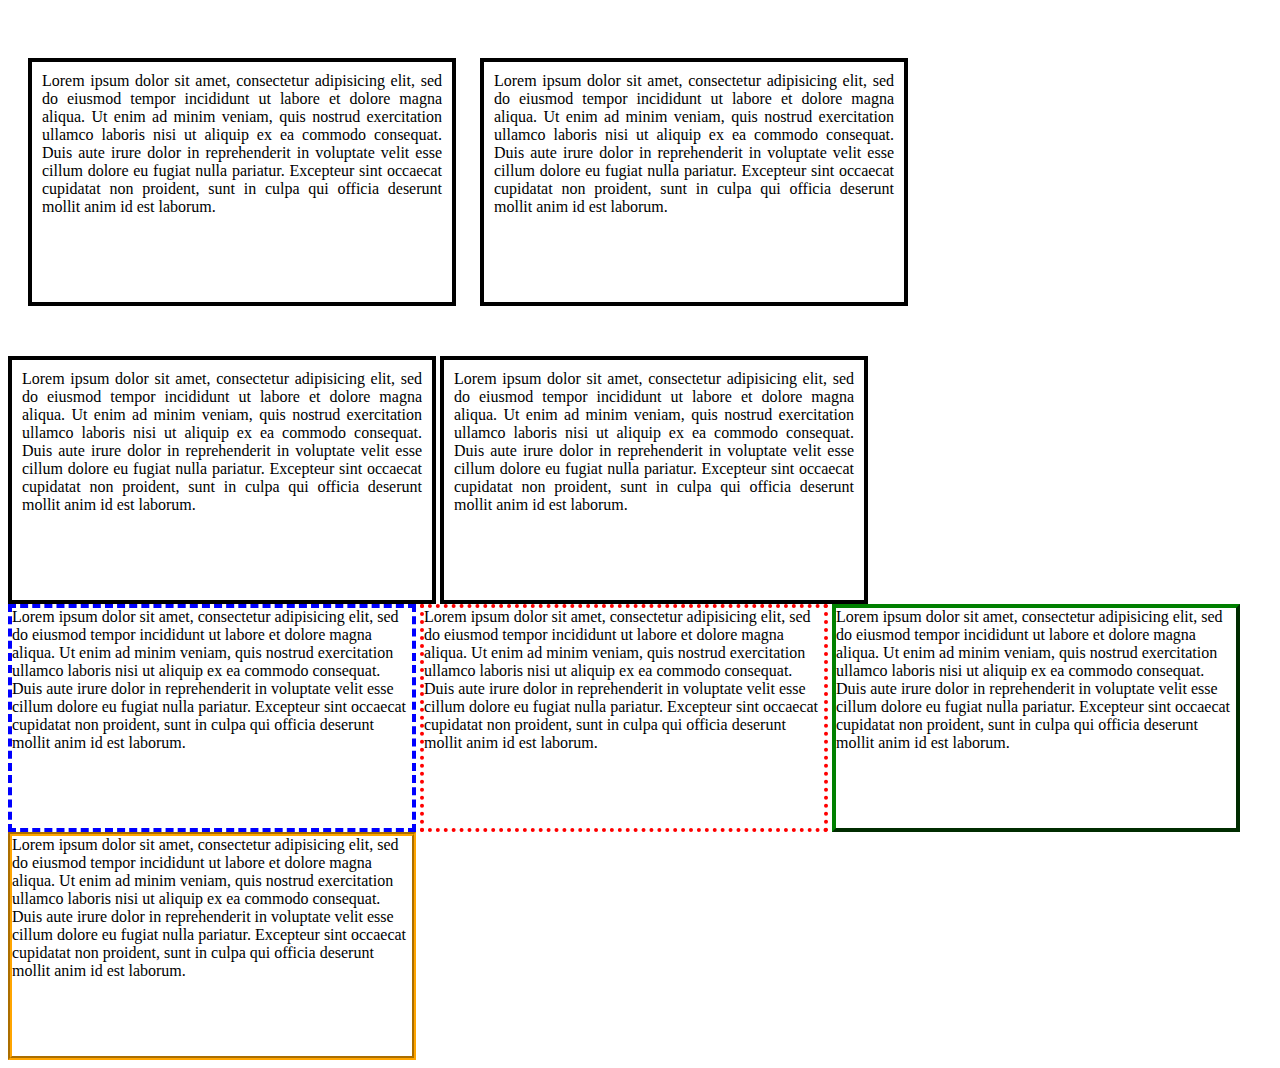
<file: NextU Cuadros Cajas/index.html>
<!DOCTYPE html>
<html>
  <head>
    <meta charset="utf-8">
    <meta name="viewport" content="width=device-width, user-scalable=no">
    <title>Modelo de Caja</title>
    <link rel="stylesheet" href="css/estilos.css">
  </head>
  <body>
    <section class="container">
      <article class="caja1">
        Lorem ipsum dolor sit amet, consectetur adipisicing elit, sed do eiusmod tempor incididunt ut labore et dolore magna aliqua. Ut enim ad minim veniam, quis nostrud exercitation ullamco laboris nisi ut aliquip ex ea commodo consequat. Duis aute irure dolor in reprehenderit in voluptate velit esse cillum dolore eu fugiat nulla pariatur. Excepteur sint occaecat cupidatat non proident, sunt in culpa qui officia deserunt mollit anim id est laborum.
      </article>

      <article class="caja2">
        Lorem ipsum dolor sit amet, consectetur adipisicing elit, sed do eiusmod tempor incididunt ut labore et dolore magna aliqua. Ut enim ad minim veniam, quis nostrud exercitation ullamco laboris nisi ut aliquip ex ea commodo consequat. Duis aute irure dolor in reprehenderit in voluptate velit esse cillum dolore eu fugiat nulla pariatur. Excepteur sint occaecat cupidatat non proident, sunt in culpa qui officia deserunt mollit anim id est laborum.
      </article>

      <article class="caja3">
        Lorem ipsum dolor sit amet, consectetur adipisicing elit, sed do eiusmod tempor incididunt ut labore et dolore magna aliqua. Ut enim ad minim veniam, quis nostrud exercitation ullamco laboris nisi ut aliquip ex ea commodo consequat. Duis aute irure dolor in reprehenderit in voluptate velit esse cillum dolore eu fugiat nulla pariatur. Excepteur sint occaecat cupidatat non proident, sunt in culpa qui officia deserunt mollit anim id est laborum.
      </article>

      <article class="caja4">
        Lorem ipsum dolor sit amet, consectetur adipisicing elit, sed do eiusmod tempor incididunt ut labore et dolore magna aliqua. Ut enim ad minim veniam, quis nostrud exercitation ullamco laboris nisi ut aliquip ex ea commodo consequat. Duis aute irure dolor in reprehenderit in voluptate velit esse cillum dolore eu fugiat nulla pariatur. Excepteur sint occaecat cupidatat non proident, sunt in culpa qui officia deserunt mollit anim id est laborum.
      </article>

      <article id="caja5">
        Lorem ipsum dolor sit amet, consectetur adipisicing elit, sed do eiusmod tempor incididunt ut labore et dolore magna aliqua. Ut enim ad minim veniam, quis nostrud exercitation ullamco laboris nisi ut aliquip ex ea commodo consequat. Duis aute irure dolor in reprehenderit in voluptate velit esse cillum dolore eu fugiat nulla pariatur. Excepteur sint occaecat cupidatat non proident, sunt in culpa qui officia deserunt mollit anim id est laborum.
      </article>

      <article id="caja6">
        Lorem ipsum dolor sit amet, consectetur adipisicing elit, sed do eiusmod tempor incididunt ut labore et dolore magna aliqua. Ut enim ad minim veniam, quis nostrud exercitation ullamco laboris nisi ut aliquip ex ea commodo consequat. Duis aute irure dolor in reprehenderit in voluptate velit esse cillum dolore eu fugiat nulla pariatur. Excepteur sint occaecat cupidatat non proident, sunt in culpa qui officia deserunt mollit anim id est laborum.
      </article>

      <article id="caja7">
        Lorem ipsum dolor sit amet, consectetur adipisicing elit, sed do eiusmod tempor incididunt ut labore et dolore magna aliqua. Ut enim ad minim veniam, quis nostrud exercitation ullamco laboris nisi ut aliquip ex ea commodo consequat. Duis aute irure dolor in reprehenderit in voluptate velit esse cillum dolore eu fugiat nulla pariatur. Excepteur sint occaecat cupidatat non proident, sunt in culpa qui officia deserunt mollit anim id est laborum.
      </article>

      <article id="caja8">
        Lorem ipsum dolor sit amet, consectetur adipisicing elit, sed do eiusmod tempor incididunt ut labore et dolore magna aliqua. Ut enim ad minim veniam, quis nostrud exercitation ullamco laboris nisi ut aliquip ex ea commodo consequat. Duis aute irure dolor in reprehenderit in voluptate velit esse cillum dolore eu fugiat nulla pariatur. Excepteur sint occaecat cupidatat non proident, sunt in culpa qui officia deserunt mollit anim id est laborum.
     </article>

    </section>
  </body>
</html>
</file>
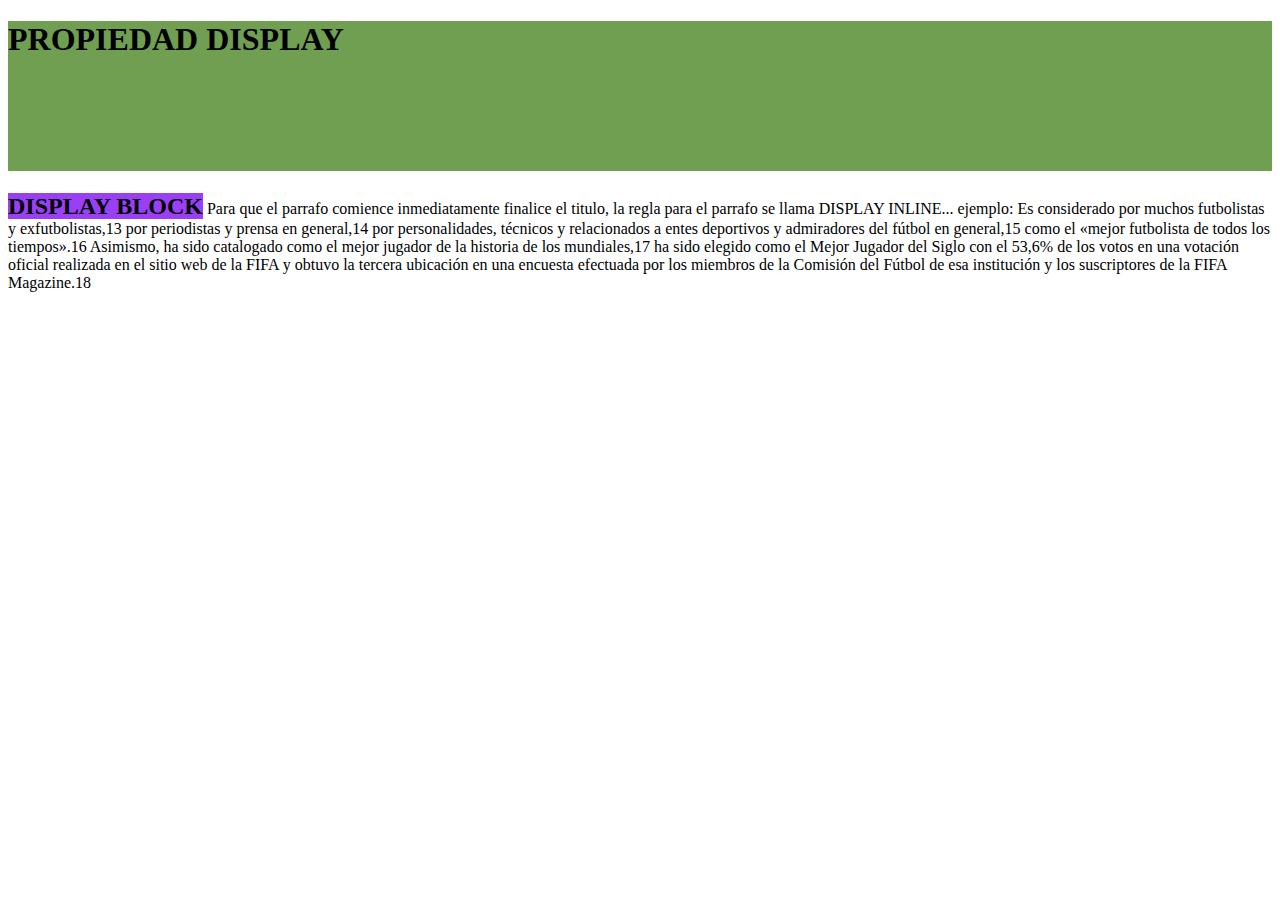
<file: NextU Cuadros Cajas/Display/index.html>
<!DOCTYPE html>
<!DOCTYPE html>
<html lang="en" dir="ltr">
  <head>
    <meta charset="utf-8">
    <meta name="viewport" content="width:device-width,user-scalable=no">
    <title>Propiedad Display</title>
    <link rel="stylesheet" href="css/estilos.css">

  </head>
  <body>
       <h1>PROPIEDAD DISPLAY</h1>

       <h2>DISPLAY BLOCK</h2>
       <p>Para que el parrafo comience inmediatamente finalice el titulo, la regla para el parrafo se llama DISPLAY INLINE... ejemplo: Es considerado por muchos futbolistas y exfutbolistas,13​ por periodistas y prensa en general,14​ por personalidades, técnicos y relacionados a entes deportivos y admiradores del fútbol en general,15​ como el «mejor futbolista de todos los tiempos».16​ Asimismo, ha sido catalogado como el mejor jugador de la historia de los mundiales,17​ ha sido elegido como el Mejor Jugador del Siglo con el 53,6% de los votos en una votación oficial realizada en el sitio web de la FIFA y obtuvo la tercera ubicación en una encuesta efectuada por los miembros de la Comisión del Fútbol de esa institución y los suscriptores de la FIFA Magazine.18
      </p>
  </body>
</html>
</file>
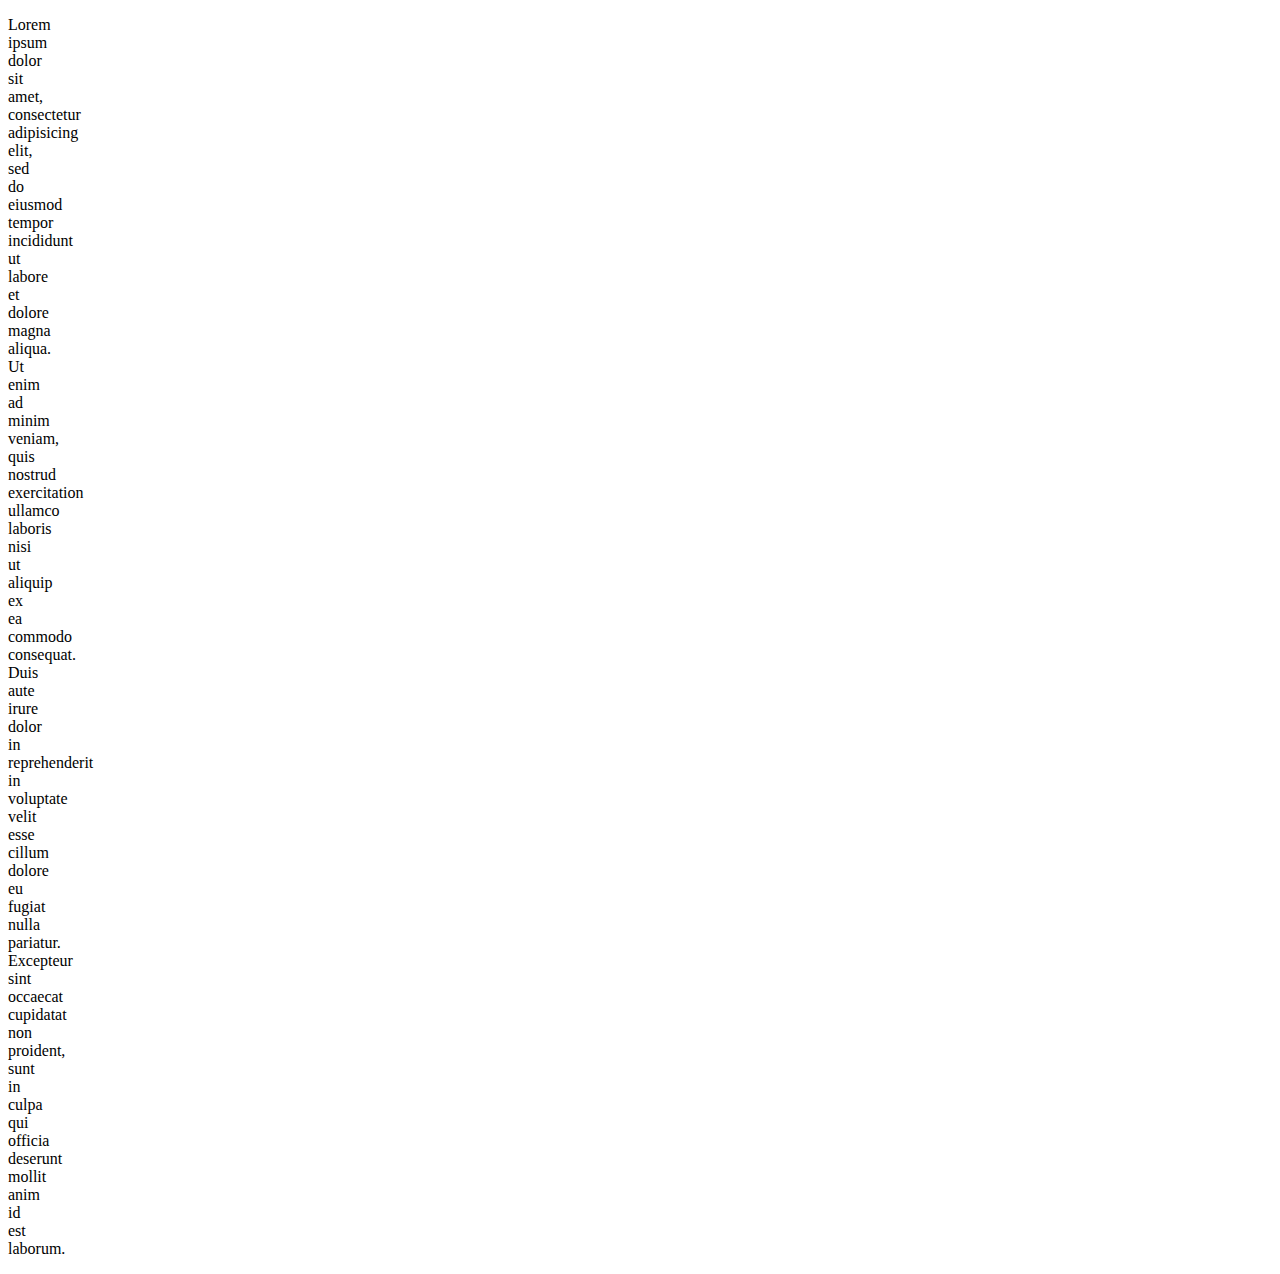
<file: NextU Cuadros Cajas/Ejemplo 1/index.html>
<!DOCTYPE html>
<html lang="en" dir="ltr">
  <head>
    <meta charset="utf-8">
    <title>Ejemplo 1</title>
    <link rel="stylesheet" href="css/estilos.css">
  </head>
  <body>
    <div style=”font-size: 30px”>
     <p id="miParrafo">Lorem ipsum dolor sit amet, consectetur adipisicing elit, sed do eiusmod tempor incididunt ut labore et dolore magna aliqua. Ut enim ad minim veniam, quis nostrud exercitation ullamco laboris nisi ut aliquip ex ea commodo consequat. Duis aute irure dolor in reprehenderit in voluptate velit esse cillum dolore eu fugiat nulla pariatur. Excepteur sint occaecat cupidatat non proident, sunt in culpa qui officia deserunt mollit anim id est laborum.
     </p>
   </div>
   
  </body>
</html>
</file>
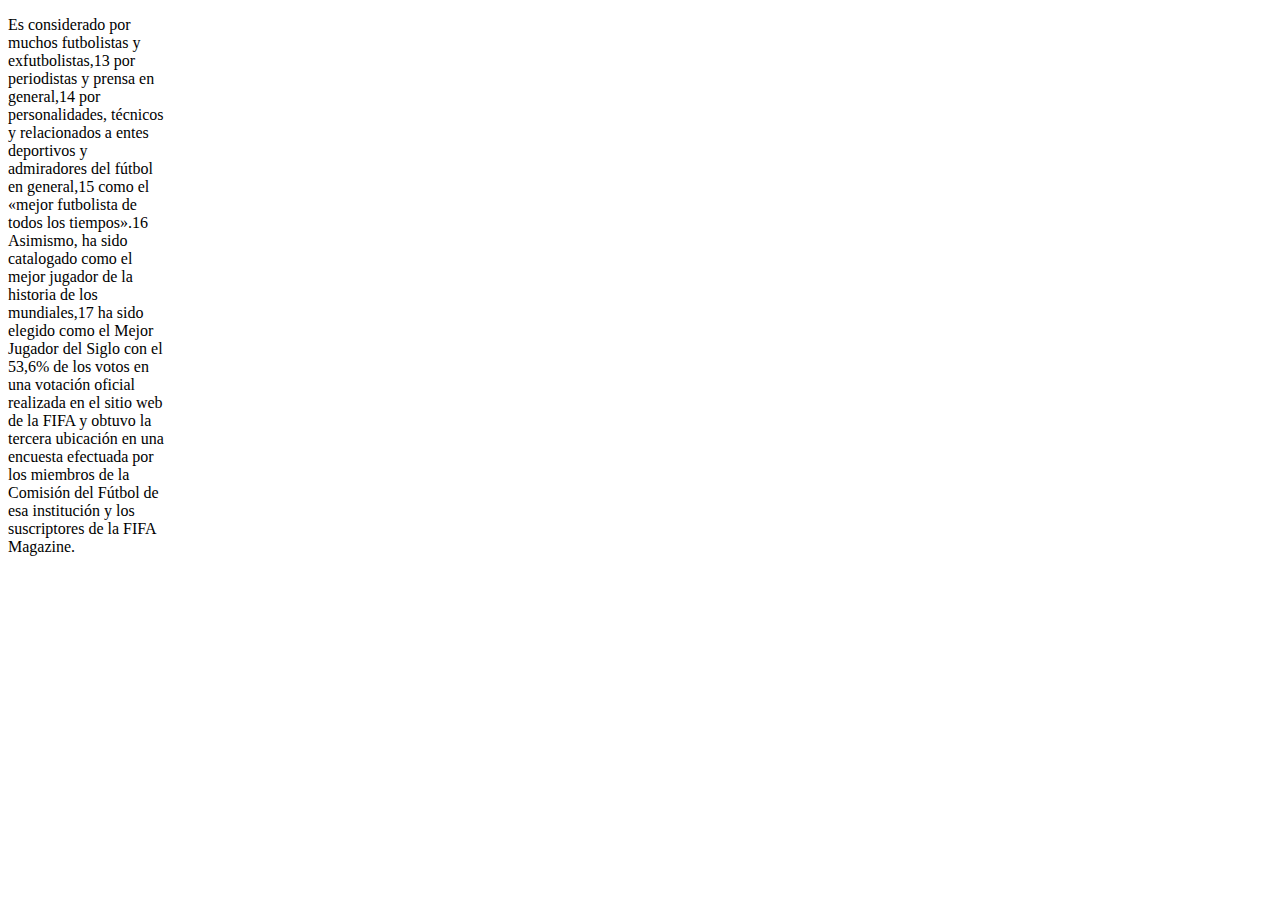
<file: NextU Cuadros Cajas/Ejemplo 2/index.html>
<!DOCTYPE html>
<html lang="en" dir="ltr">
  <head>
    <meta charset="utf-8">
    <title>Ejemplo 2</title>
    <link rel="stylesheet" href="css/estilos.css">
  </head>
  <body>
    <div style=”font-size: 30px”>
    <p id="miParrafo">Es considerado por muchos futbolistas y exfutbolistas,13​ por periodistas y prensa en general,14​ por personalidades, técnicos y relacionados a entes deportivos y admiradores del fútbol en general,15​ como el «mejor futbolista de todos los tiempos».16​ Asimismo, ha sido catalogado como el mejor jugador de la historia de los mundiales,17​ ha sido elegido como el Mejor Jugador del Siglo con el 53,6% de los votos en una votación oficial realizada en el sitio web de la FIFA y obtuvo la tercera ubicación en una encuesta efectuada por los miembros de la Comisión del Fútbol de esa institución y los suscriptores de la FIFA Magazine.</p>
</div>

  </body>
</html>
</file>
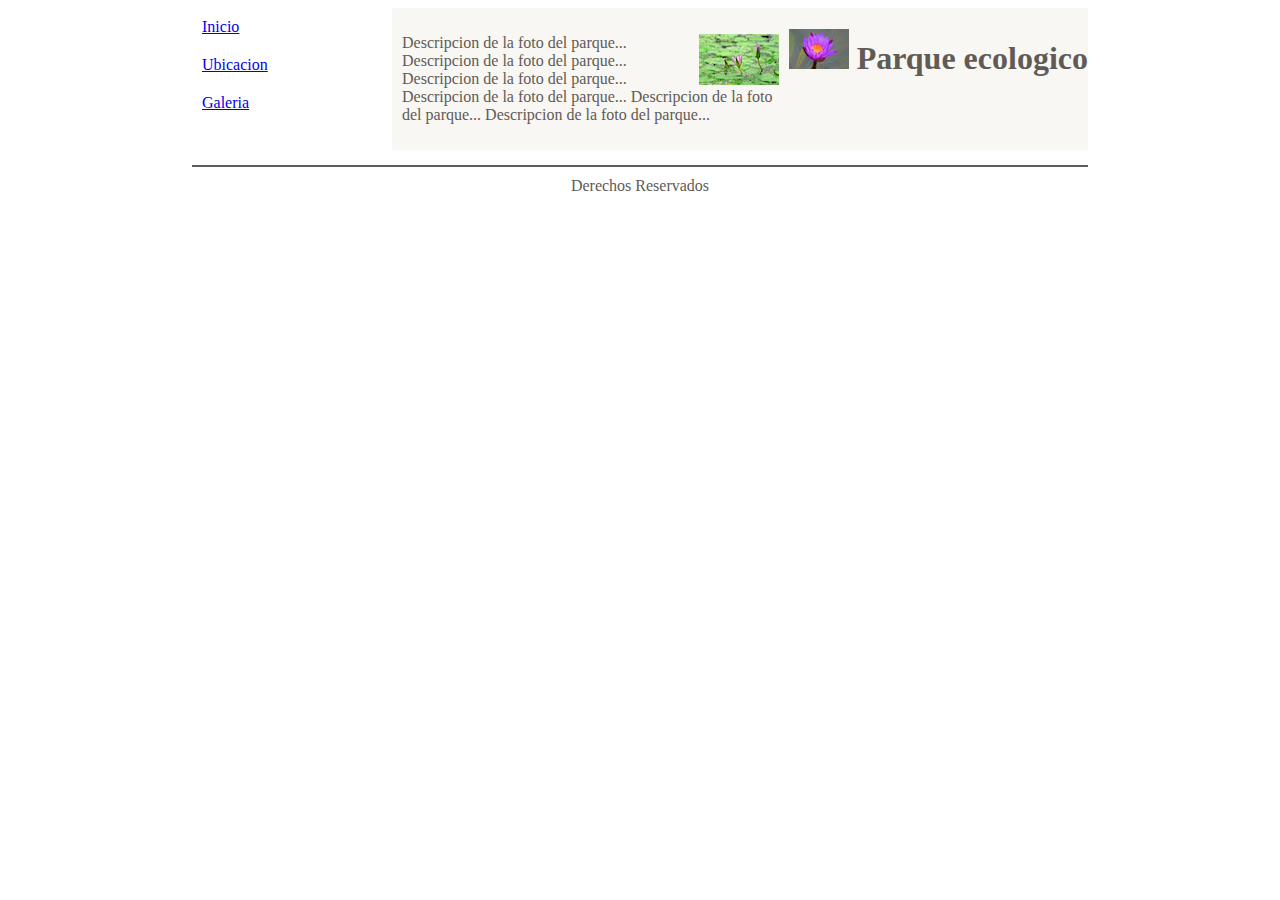
<file: NextU Cuadros Cajas/Ejercicio Cod1/index.html>
<html>
<head>
	<title>Ejercicio-Parque</title>
	<link rel="stylesheet" href="css/estilos.css">
</head>
<body>
<header>
	<h1>
		<img src="imagenes/imagen1.jpg" alt=""> Parque ecologico
	</h1>
</header>
<navbar id="menu-principal">
	<ul>
		<li><a href="#">Inicio</a></li>
		<li><a href="#">Ubicacion</a></li>
		<li><a href="#">Galeria</a></li>
	</ul>
</navbar>
<section id="contenido">

	<p>
		<img src="imagenes/imagen2.jpg" alt="">
		Descripcion de la foto del parque...
		Descripcion de la foto del parque...
		Descripcion de la foto del parque...
		Descripcion de la foto del parque...
		Descripcion de la foto del parque...
		Descripcion de la foto del parque...
	</p>

</section>

<footer>
	Derechos Reservados
</footer>
</body>
</html>
</file>
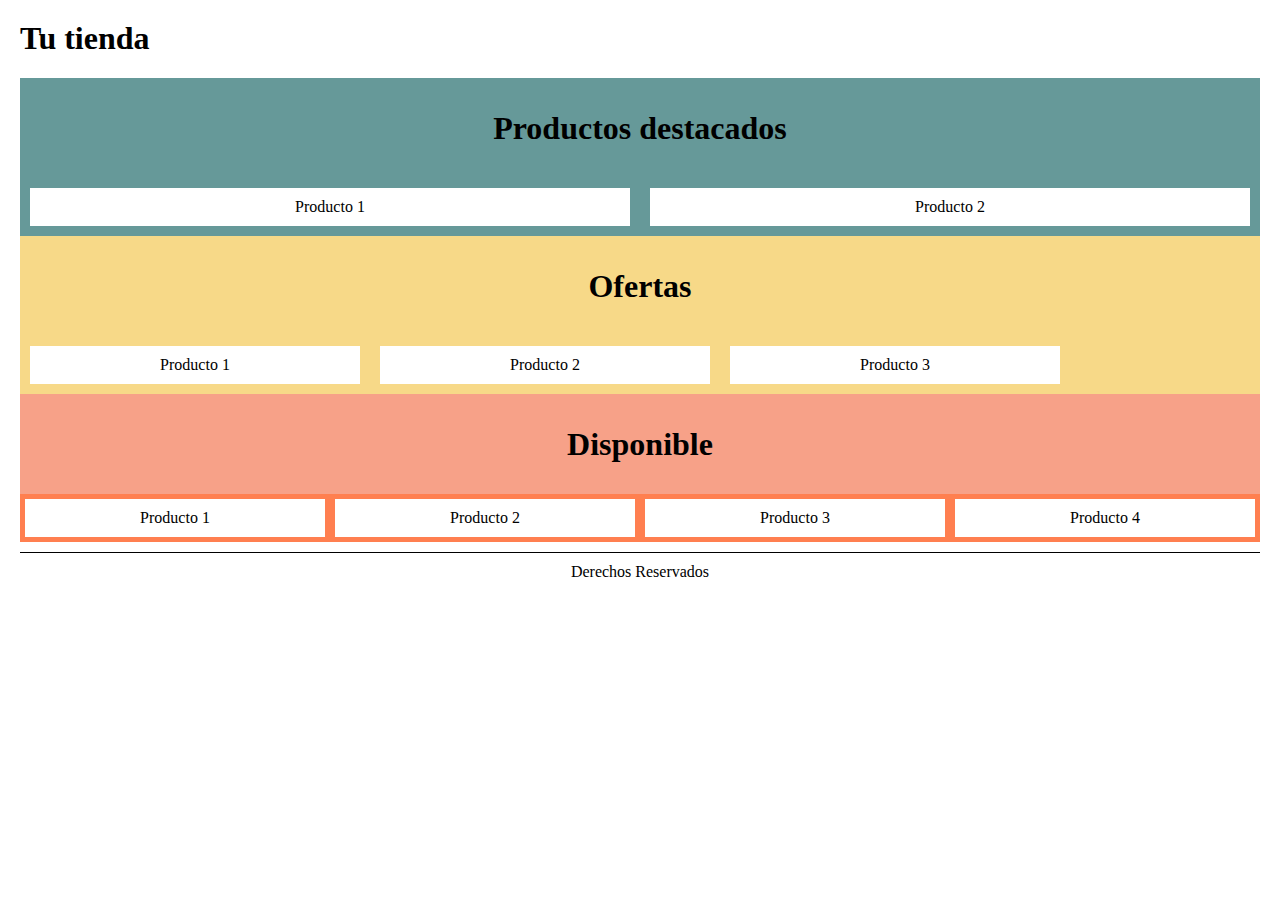
<file: NextU Cuadros Cajas/Ejercicio Cod2/index.html>
<html>
<head>
	<title>Ejercicio 2 Tienda</title>
	<link rel="stylesheet" href="css/estilos.css">
</head>
<body> <!--aqui comienza el cuerpo-->

		 <header>
	         <h1>Tu tienda</h1> <!--este es el titulo de la web page-->
     </header>

     <section id="contenido">
	   <section id="destacados"> <!--1ra caja-->
		       <h1>Productos destacados</h1>
               <div class="contenedor">
			         <div>Producto 1</div>
			         <div>Producto 2</div>
		       </div>
	  </section>

	  <section id="ofertas"><!--2da caja-->
		      <h1>Ofertas</h1>
		    <div class="contenedor">
			      <div>Producto 1</div>
			      <div>Producto 2</div>
			      <div>Producto 3</div>
		    </div>
	  </section>

	  <section id="disponible">
		       <h1>Disponible</h1>
		         <div class="contenedor">
		        	<div>Producto 1</div>
			        <div>Producto 2</div>
			        <div>Producto 3</div>
			        <div>Producto 4</div>
            </div>
	 </section>

 </section>

  <footer>Derechos Reservados</footer> <!--pie de pagina-->
</body>
</html>
</file>
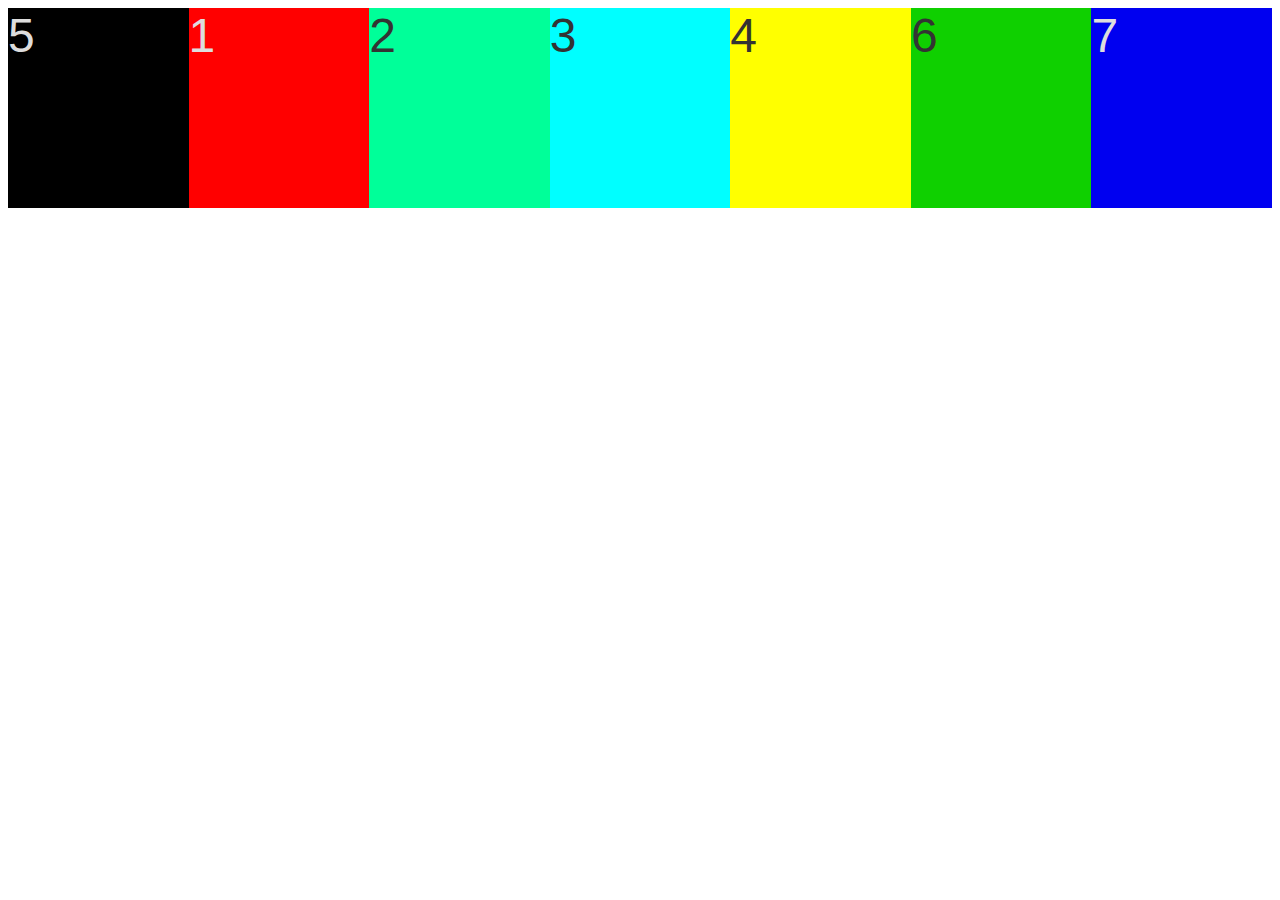
<file: NextU Cuadros Cajas/Flex/index.html>
<!DOCTYPE html>
<html>
    <head>
        <meta charset="utf-8">
        <meta name="viewport" content="width=device-width,user-scalable=no">
        <title>CSS Transformaciones</title>
        <link rel="stylesheet" href="css/estilos.css">
    </head>
    <body>
      <div class="contenedor">
        <div class="bloque1">1</div>
        <div class="bloque2">2</div>
        <div class="bloque3">3</div>
        <div class="bloque4">4</div>
        <div class="bloque5">5</div>
        <div class="bloque6">6</div>
        <div class="bloque7">7</div>
      </div>

    </body>
</html>
</file>
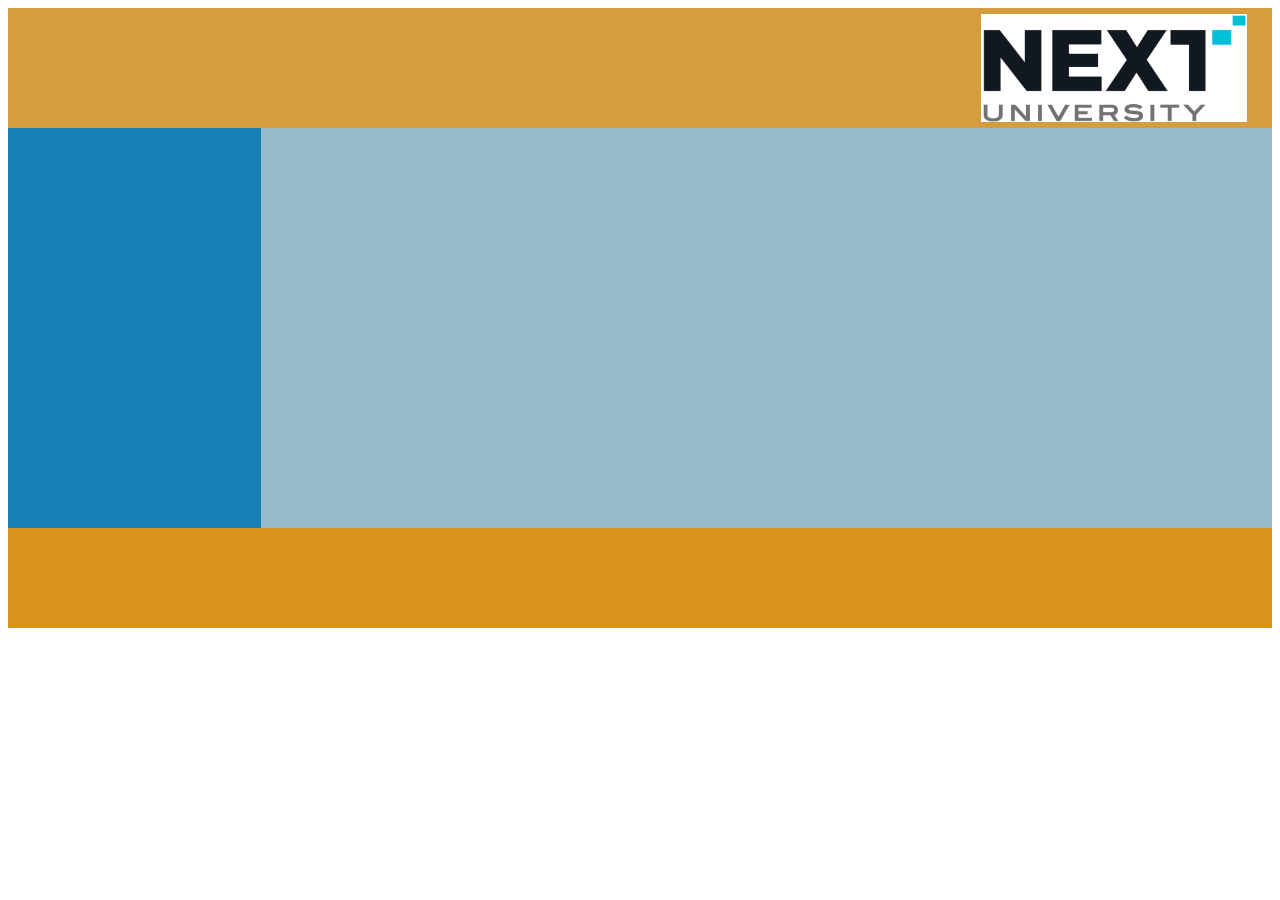
<file: NextU Cuadros Cajas/Float/index.html>
<!DOCTYPE html>
<html>
  <head>
    <meta charset="utf-8">
    <meta name="viewport" content="width:device-width">
    <link rel="stylesheet" href="css/estilos.css">
    <title>Propiedad Float</title>
  </head>
  <body>
    <header>
      <img src="imagenes/logoNextU.png" alt="Logo NextU" title="Logo NextU"/>
    </header>
    <section>
        <aside>

        </aside>
        <article>

        </article>
    </section>
    <footer>

    </footer>
  </body>
</html>
</file>
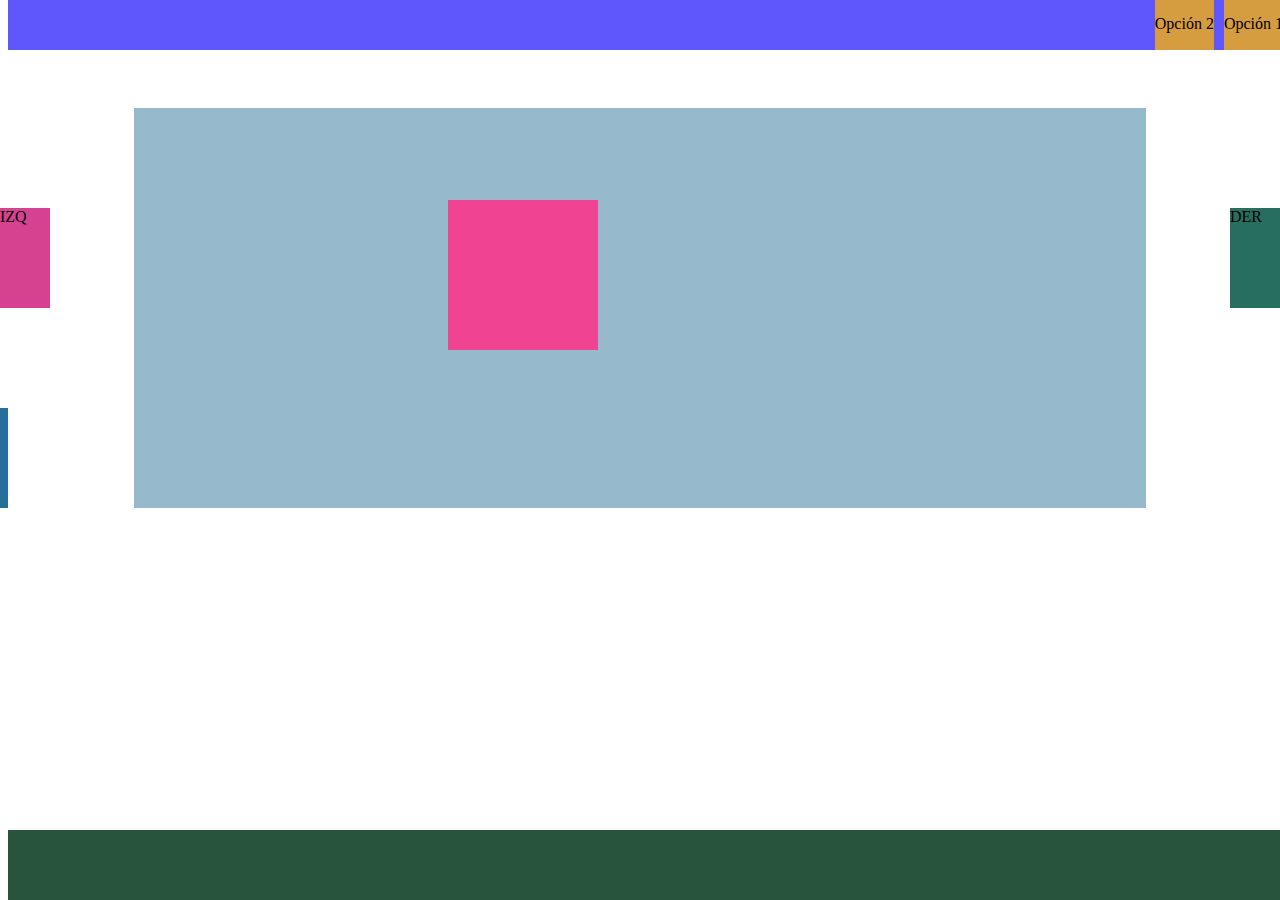
<file: NextU Cuadros Cajas/Position/index.html>
<!DOCTYPE html>
<html>
  <head>
    <meta charset="utf-8">
    <meta name="viewport" content="width:device-width">
    <link rel="stylesheet" href="css/estilos.css">
    <title>Etiqueta Position</title>
  </head>

  <body>
       <div id="panelIzq">IZQ</div> <!--creacion de cajas-->
       <div id="panelDer">DER</div>
       <div id="absoluta"></div>
    <header>
      <nav>
        <ul>
          <li>Opción 1</li>
          <li>Opción 2</li>
        </ul>
      </nav>
    </header>
    <div class="contenedor">
      <section>
              <div id="IntDer"></div>
        <article>
        </article>
      </section>
    </div>
    <footer>
    </footer>
  </body>
</html>
</file>
<file: NextU Cuadros Cajas/css/estilos.css>
article[class^='caja']
{
  border: 4px solid black;
  display: inline-block;
  height: 220px;
  width: 400px;
  text-align: justify;
  padding: 10px;
}
.caja1
{
  margin: 50px 20px;
}
#caja5
{
  border: 4px dashed blue;
  display: inline-block;
  height: 220px;
  width: 400px;
}
#caja6
{
  border: 4px dotted red;
  display: inline-block;
  height: 220px;
  width: 400px;
}

#caja7
{
  border: 4px outset green;
  display: inline-block;
  height: 220px;
  width: 400px;
}

#caja8
{
  border: 4px groove orange;
  display: inline-block;
  height: 220px;
  width: 400px;
}
</file>
<file: NextU Cuadros Cajas/Display/css/estilos.css>
h1
{
  background-color: rgb(113, 159, 81);
  height: 150px; /*esto se puede quitar como prueba*/
  /* esto es para que no se ve el bloqueopacity: 0;*/
}

h2
{
  background-color: rgb(153, 63, 244);
  display: inline;
}

p
{
  display: inline;
}
</file>
<file: NextU Cuadros Cajas/Ejemplo 1/css/estilos.css>
body
{
font-size: 16px;
font-family: cursive;
}

#miParrafo
{
  width: 2rem; //1rem = 16px, 2rem = 32px;
}
</file>
<file: NextU Cuadros Cajas/Ejemplo 2/css/estilos.css>
#miParrafo
{
  width: 10em; // 1em = 40px, 2em =60px;
}
</file>
<file: NextU Cuadros Cajas/Ejercicio Cod1/css/estilos.css>
body
{
	margin-left: 15%;
	font-family: Verdana;
	width: 70%;
	color: #605B56;
}

header h1
{
	padding-left: 10px;
	float: right; /*modificado, para que se mueve para la derecha*/
}


#contenido
{
	padding: 10px;
	background-color: F9F7F3;
	margin-left: 200px; /*modificado*/
}

footer
 {
	clear: both;
	border-top: solid 2px #605B56;
	padding-top: 10px;
	margin-top: 15px;
	text-align: center;
}

#menu-principal ul
{
	float: left;
	width: 100px;
	padding:0;
	margin: 0;
}

#contenido p img
{
	float: right; /*modificado*/
}

#menu-principal ul li
{
	list-style-type: none;
	padding: 10px;
}
</file>
<file: NextU Cuadros Cajas/Ejercicio Cod2/css/estilos.css>
body {
	margin: 20px;
}

#destacados {
	background-color: #669999;
}

#ofertas {
	background-color: #F7D988;
}

#disponible {
	background-color: #F7A188;
}

#contenido > section > h1 {
	padding: 10px;
	text-align: center;
}

footer {
	margin-top: 10px;
	border-top: solid 1px black;
	padding-top: 10px;
	text-align: center;
}

/*PRIMERA EDICION DEL EJERCICIO*/
.contenedor
{
	display: flex;
	flex-direction: row; /*esto pone en fila los ITEMS dentro de las cajas*/
}

#contenido
{
	display: flex;
	flex-direction: column; /*esto edita los TITULOS dentro de las cajas*/
}

#destacados .contenedor > div
{
	text-align: center;
	padding: 10px;
	margin: 10px;  /*todo esto edita los ITEMS dentro de la 1ra caja*/
	background-color: white;
	width: 50%;
}

#ofertas .contenedor > div
{
text-align: center;
padding: 10px;  /*edicion de la 2da caja */
margin: 10px;
background-color: white;
width: 25%;
}

#disponible .contenedor > div
{
	text-align: center;
	padding: 10px;
	border: solid 5px coral;
	background-color: white;
	width: 25%;
}
</file>
<file: NextU Cuadros Cajas/Flex/css/estilos.css>
body
{
  font-size: 3em;
  font-family: helvetica;
}

div [class*="bloque"]
{
  min-height: 200px;
  flex: 1 2 40%;
}

.bloque1 {
  color: #ddd;
  background-color: #FF0000;
  order: 2;

}
.bloque2 {
  color: #333;
  background-color: #00FF99;
  order: 3;

}
.bloque3 {
  color: #333;
  background-color: #00FFFF;
  order: 4;

}
.bloque4 {
  color: #333;
  background-color: #FFFF00;
  order: 5;

}
.bloque5 {
  color: #ddd;
  background-color: #000000;
  order: 1;

}
.bloque6 {
  color: #333;
  background-color: #0Fd000;
  order: 6;

}
.bloque7 {
  color: #ddd;
  background-color: #0000F0;
  order: 7;
  }

.contenedor{
  display: flex;
  flex-flow: row-wrap;
}
</file>
<file: NextU Cuadros Cajas/Float/css/estilos.css>
header{
  background-color: rgb(213, 156, 64);
  width: 100%;
  height: 120px;
}
section{
  width: 100%;
  height: 400px;
  background-color: rgb(133, 195, 226);
}
section aside{
  width: 20%;
  height: 400px;
  background-color: rgb(24, 128, 180);
  float: left;
}
section article{
  width: 80%;
  height: 400px;
  background-color: rgb(150, 185, 203);
  float: right;
}
footer{
  clear: both;
  height: 100px;
  width: 100%;
  background-color: rgb(218, 146, 29);
}
header img
{
  height: 90%; /*se utiliza el alto o el ancho de acuerdo a la caja donde este*/
  float: right;
  padding: 0.5% 2% 0 0;
}
</file>
<file: NextU Cuadros Cajas/Position/css/estilos.css>
header
{
  background-color: rgb(95, 87, 251);
  width: 100%;
  height: 50px;
  position: fixed; /*agregado para mantener fijo el header*/
  top: 0; /*se posiciona a cero pixeles del borde de la pantalla*/
}

footer
{
  clear: both;
  width: 100%;
  height: 70px;
  background-color: rgb(40, 84, 61);
  position: fixed; /*para fijarlo en x posicion*/
  bottom: 0; /*indica abajo a 0 pixeles abajo de la pantalla*/
}

nav
{
  height: 100%;
}

ul
{
  list-style-type: none;
  margin: 0;
  overflow: hidden;
  height: 100%;
}

li
{
  float: right;
  display: block;
  margin: 0px 5px;
  padding: 15px 0px;
  height: 100%;
  background-color: rgb(213, 156, 64);
}

section
{
  width: 100%;
  height: 400px;
}

section article
{
  width: 80%;
  height: 400px;
  background-color: rgb(150, 185, 203);
  margin: 0 auto;
}

#panelIzq
{
width: 50px;
height: 100px;
background-color: rgb(212, 66, 144);
position: fixed;
left: 0;
margin-top: 200px;
}

#panelDer
{
  width: 50px;
  height: 100px;
  background-color: rgb(40, 110, 95);
  position: fixed;
  right: 0;
  margin-top: 200px;
}

#absoluta
{
  width: 150px;
  height: 150px;
  background-color: rgb(240, 68, 147);
  position: absolute;
  top: 200px;
  left: 35%;
}

#IntDer
{
 width: 50px;
 height: 100px;
 background-color: rgb(40, 110, 155);
 position: relative;
 top: 400px;
 margin-left: -50px;
}
</file>
